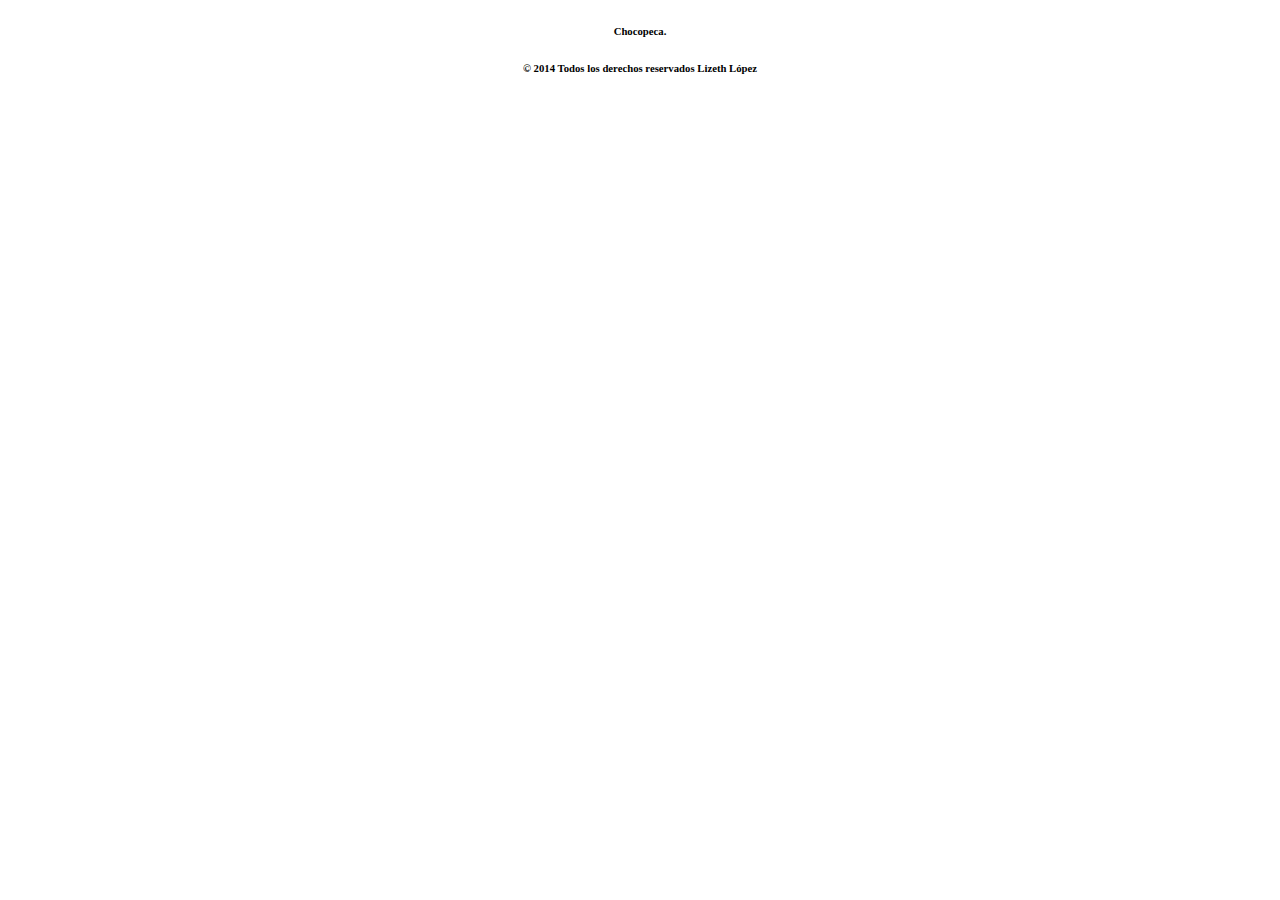
<file: fin.html>
<!DOCTYPE html>
<html lang="en">
<head>
    <meta charset="UTF-8">
    <meta name="viewport" content="width=device-width, initial-scale=1.0">
    <title>Fin</title>
</head>
<body>
        <footer>
            <div class="container" style="text-align: center;">
                <div>
                  <h6>Chocopeca.</h6>
                <h6>© 2014 Todos los derechos reservados Lizeth López</h6>
              </div>
            </div>
          </footer>
</body>
</html>
</file>
